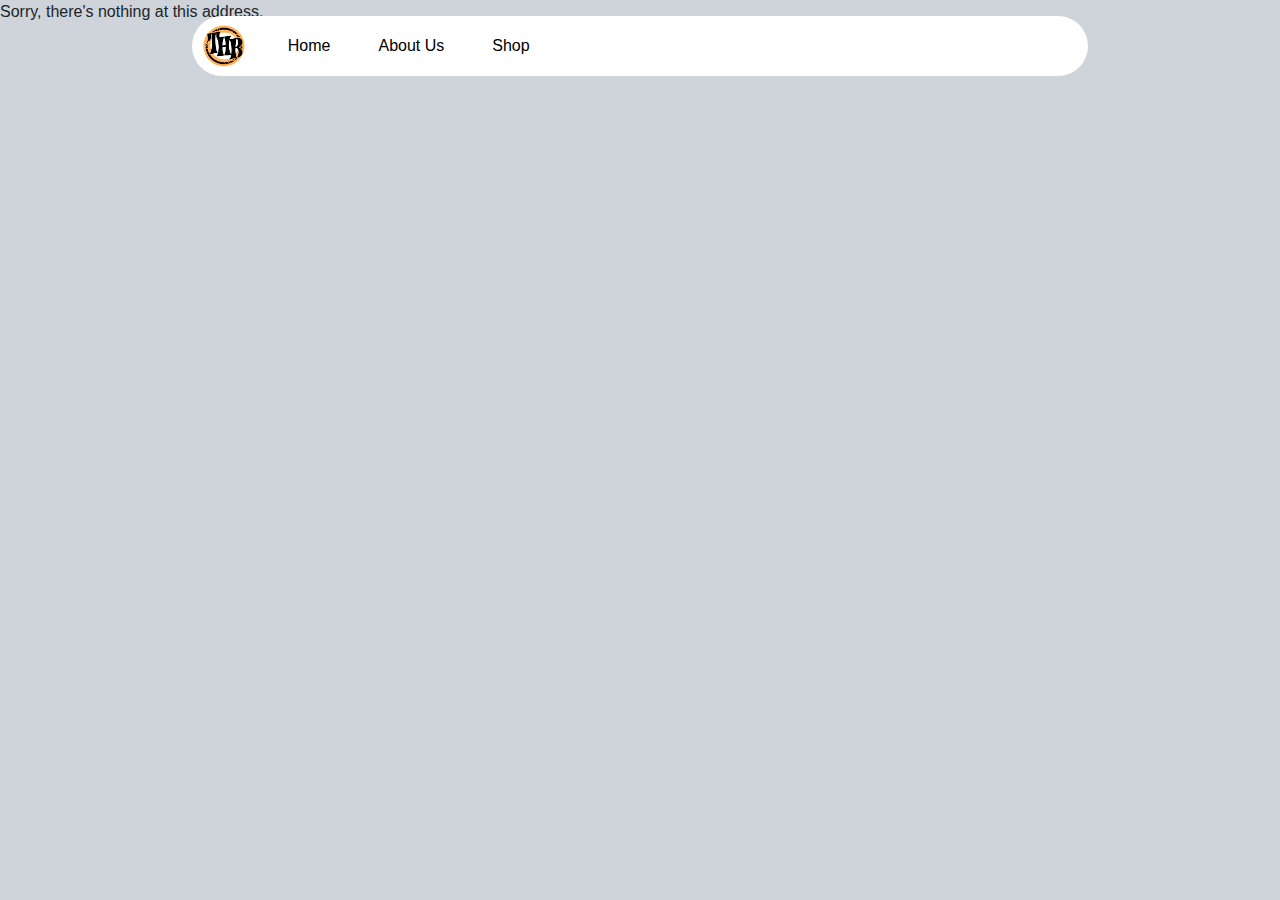
<file: index.html>
<!DOCTYPE html>
<html lang="en">

<head>
    <meta charset="utf-8" />
    <meta name="viewport" content="width=device-width, initial-scale=1.0" />
    <title>THB Website</title>
    <base href="/" />
    <link rel="stylesheet" href="css/bootstrap/bootstrap.min.css" />
    <link rel="stylesheet" href="css/app.css" />
    <link rel="icon" type="image/png" href="favicon.png" />
    <link href="THB Website.styles.css" rel="stylesheet" />
</head>

<body>
    <div id="app">
        <svg class="loading-progress">
            <circle r="40%" cx="50%" cy="50%" />
            <circle r="40%" cx="50%" cy="50%" />
        </svg>
        <div class="loading-progress-text"></div>
    </div>
    <script src="_framework/blazor.webassembly.js"></script>
</body>

</html>
</file>
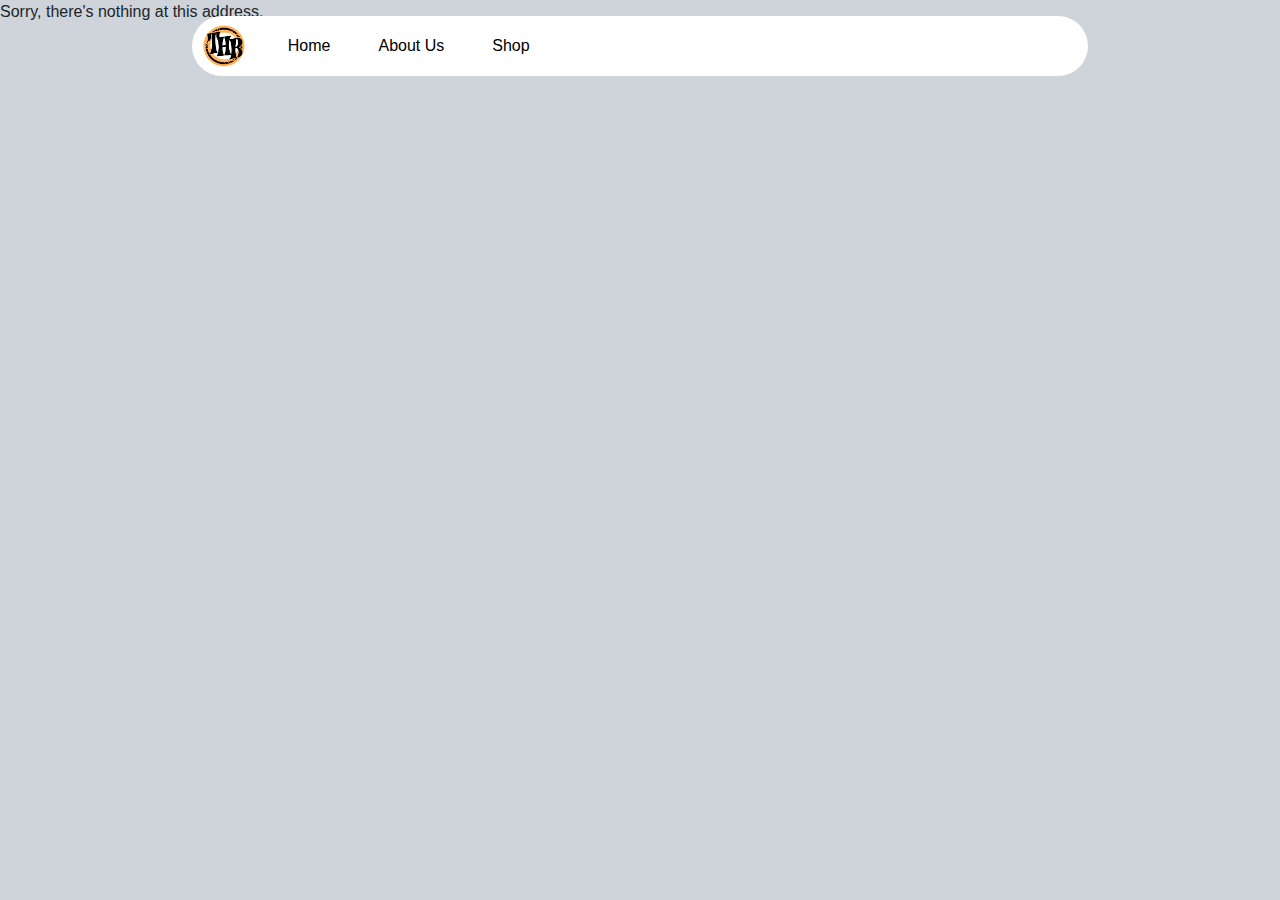
<file: wwwroot/index.html>
<!DOCTYPE html>
<html lang="en">

<head>
    <meta charset="utf-8" />
    <meta name="viewport" content="width=device-width, initial-scale=1.0" />
    <title>THB Website</title>
    <base href="/" />
    <link rel="stylesheet" href="css/bootstrap/bootstrap.min.css" />
    <link rel="stylesheet" href="css/app.css" />
    <link rel="icon" type="image/png" href="favicon.png" />
    <link href="THB Website.styles.css" rel="stylesheet" />
</head>

<body>
    <div id="app">
<!--        <svg class="loading-progress">-->
<!--            <circle r="40%" cx="50%" cy="50%" />-->
<!--            <circle r="40%" cx="50%" cy="50%" />-->
<!--        </svg>-->
<!--        <div class="loading-progress-text"></div>-->
    </div>
    <script src="_framework/blazor.webassembly.js"></script>
</body>

</html>
</file>
<file: css/app.css>
html, body {
    font-family: 'Quicksand', Quicksand, sans-serif;
    background-color: #CED4DA;
}

a, .btn-link {
    color: #006bb7;
}

.btn-primary {
    color: #fff;
    background-color: #1b6ec2;
    border-color: #1861ac;
}

.btn:focus, .btn:active:focus, .btn-link.nav-link:focus, .form-control:focus, .form-check-input:focus {
  box-shadow: 0 0 0 0.1rem white, 0 0 0 0.25rem #258cfb;
}

/*.content {*/
/*    padding-top: 1.1rem;*/
/*}*/

h1:focus {
    outline: none;
}

.valid.modified:not([type=checkbox]) {
    outline: 1px solid #26b050;
}

.invalid {
    outline: 1px solid #e50000;
}

.validation-message {
    color: #e50000;
}

.blazor-error-boundary {
    background: url([data-uri]) no-repeat 1rem/1.8rem, #b32121;
    padding: 1rem 1rem 1rem 3.7rem;
    color: white;
}

    .blazor-error-boundary::after {
        content: "An error has occurred."
    }

.darker-border-checkbox.form-check-input {
    border-color: #929292;
}
</file>
<file: THB Website.styles.css>
/* /Layout/MainLayout.razor.rz.scp.css */
.page[b-2twuad2xji] {
    position: relative;
    display: flex;
    flex-direction: row;
}

main[b-2twuad2xji] {
    flex: 1;
    
    /*background-color: red;*/
    height: 650px;
}

.sidebar[b-2twuad2xji] {
    background-image: linear-gradient(180deg, rgb(5, 39, 103) 0%, #3a0647 70%);
}

.top-row[b-2twuad2xji] {
    background-color: #f7f7f7;
    border-bottom: 1px solid #d6d5d5;
    justify-content: flex-end;
    height: 3.5rem;
    display: flex;
    align-items: center;
}

    .top-row[b-2twuad2xji]  a, .top-row[b-2twuad2xji]  .btn-link {
        white-space: nowrap;
        margin-left: 1.5rem;
        text-decoration: none;
    }

    .top-row[b-2twuad2xji]  a:hover, .top-row[b-2twuad2xji]  .btn-link:hover {
        text-decoration: underline;
    }

    .top-row[b-2twuad2xji]  a:first-child {
        overflow: hidden;
        text-overflow: ellipsis;
    }

@media (max-width: 640.98px) {
    .top-row[b-2twuad2xji] {
        justify-content: space-between;
    }

    .top-row[b-2twuad2xji]  a, .top-row[b-2twuad2xji]  .btn-link {
        margin-left: 0;
    }
}

@media (min-width: 641px) {
    .page[b-2twuad2xji] {
    }

    .sidebar[b-2twuad2xji] {
        width: 250px;
        height: 100vh;
        position: sticky;
        top: 0;
    }

    .top-row[b-2twuad2xji] {
        position: sticky;
        top: 0;
        z-index: 1;
    }
    
    .top-row.auth[b-2twuad2xji]  a:first-child {
        flex: 1;
        text-align: right;
        width: 0;
    }

    .top-row[b-2twuad2xji], article[b-2twuad2xji] {
        padding-left: 2rem !important;
        padding-right: 1.5rem !important;
    }
}

#blazor-error-ui[b-2twuad2xji] {
    background: lightyellow;
    bottom: 0;
    box-shadow: 0 -1px 2px rgba(0, 0, 0, 0.2);
    display: none;
    left: 0;
    padding: 0.6rem 1.25rem 0.7rem 1.25rem;
    position: fixed;
    width: 100%;
    z-index: 1000;
}

    #blazor-error-ui .dismiss[b-2twuad2xji] {
        cursor: pointer;
        position: absolute;
        right: 0.75rem;
        top: 0.5rem;
    }
/* /Layout/NavMenu.razor.rz.scp.css */
.navbar-toggler[b-z9ip0h6h3v] {
    appearance: none;
    cursor: pointer;
    width: 3.5rem;
    height: 2.5rem;
    color: white;
    position: absolute;
    top: 0.5rem;
    right: 1rem;
    border: 1px solid rgba(255, 255, 255, 0.1);
    background: url("data:image/svg+xml,%3csvg xmlns='http://www.w3.org/2000/svg' viewBox='0 0 30 30'%3e%3cpath stroke='rgba%28255, 255, 255, 0.55%29' stroke-linecap='round' stroke-miterlimit='10' stroke-width='2' d='M4 7h22M4 15h22M4 23h22'/%3e%3c/svg%3e") no-repeat center/1.75rem rgba(255, 255, 255, 0.1);
}

.navbar-toggler:checked[b-z9ip0h6h3v] {
    background-color: rgba(255, 255, 255, 0.5);
}

.top-row[b-z9ip0h6h3v] {
    height: 3.5rem;
    background-color: rgba(0,0,0,0.4);
}

.navbar-brand[b-z9ip0h6h3v] {
    font-size: 1.1rem;
}

.bi[b-z9ip0h6h3v] {
    display: inline-block;
    position: relative;
    width: 1.25rem;
    height: 1.25rem;
    margin-right: 0.75rem;
    top: -1px;
    background-size: cover;
}

.bi-house-door-fill-nav-menu[b-z9ip0h6h3v] {
    background-image: url("data:image/svg+xml,%3Csvg xmlns='http://www.w3.org/2000/svg' width='16' height='16' fill='white' class='bi bi-house-door-fill' viewBox='0 0 16 16'%3E%3Cpath d='M6.5 14.5v-3.505c0-.245.25-.495.5-.495h2c.25 0 .5.25.5.5v3.5a.5.5 0 0 0 .5.5h4a.5.5 0 0 0 .5-.5v-7a.5.5 0 0 0-.146-.354L13 5.793V2.5a.5.5 0 0 0-.5-.5h-1a.5.5 0 0 0-.5.5v1.293L8.354 1.146a.5.5 0 0 0-.708 0l-6 6A.5.5 0 0 0 1.5 7.5v7a.5.5 0 0 0 .5.5h4a.5.5 0 0 0 .5-.5Z'/%3E%3C/svg%3E");
}

.bi-plus-square-fill-nav-menu[b-z9ip0h6h3v] {
    background-image: url("data:image/svg+xml,%3Csvg xmlns='http://www.w3.org/2000/svg' width='16' height='16' fill='white' class='bi bi-plus-square-fill' viewBox='0 0 16 16'%3E%3Cpath d='M2 0a2 2 0 0 0-2 2v12a2 2 0 0 0 2 2h12a2 2 0 0 0 2-2V2a2 2 0 0 0-2-2H2zm6.5 4.5v3h3a.5.5 0 0 1 0 1h-3v3a.5.5 0 0 1-1 0v-3h-3a.5.5 0 0 1 0-1h3v-3a.5.5 0 0 1 1 0z'/%3E%3C/svg%3E");
}

.bi-list-nested-nav-menu[b-z9ip0h6h3v] {
    background-image: url("data:image/svg+xml,%3Csvg xmlns='http://www.w3.org/2000/svg' width='16' height='16' fill='white' class='bi bi-list-nested' viewBox='0 0 16 16'%3E%3Cpath fill-rule='evenodd' d='M4.5 11.5A.5.5 0 0 1 5 11h10a.5.5 0 0 1 0 1H5a.5.5 0 0 1-.5-.5zm-2-4A.5.5 0 0 1 3 7h10a.5.5 0 0 1 0 1H3a.5.5 0 0 1-.5-.5zm-2-4A.5.5 0 0 1 1 3h10a.5.5 0 0 1 0 1H1a.5.5 0 0 1-.5-.5z'/%3E%3C/svg%3E");
}

.nav-item[b-z9ip0h6h3v] {
    font-size: 0.9rem;
    padding-bottom: 0.5rem;
}

    .nav-item:first-of-type[b-z9ip0h6h3v] {
        padding-top: 1rem;
    }

    .nav-item:last-of-type[b-z9ip0h6h3v] {
        padding-bottom: 1rem;
    }

    .nav-item[b-z9ip0h6h3v]  .nav-link {
        color: #d7d7d7;
        background: none;
        border: none;
        border-radius: 4px;
        height: 3rem;
        display: flex;
        align-items: center;
        line-height: 3rem;
        width: 100%;
    }

.nav-item[b-z9ip0h6h3v]  a.active {
    background-color: rgba(255,255,255,0.37);
    color: white;
}

.nav-item[b-z9ip0h6h3v]  .nav-link:hover {
    background-color: rgba(255,255,255,0.1);
    color: white;
}

.nav-scrollable[b-z9ip0h6h3v] {
    display: none;
}

.navbar-toggler:checked ~ .nav-scrollable[b-z9ip0h6h3v] {
    display: block;
}

@media (min-width: 641px) {
    .navbar-toggler[b-z9ip0h6h3v] {
        display: none;
    }

    .nav-scrollable[b-z9ip0h6h3v] {
        /* Never collapse the sidebar for wide screens */
        display: block;

        /* Allow sidebar to scroll for tall menus */
        height: calc(100vh - 3.5rem);
        overflow-y: auto;
    }
}
/* /Layout/TopNavMenu.razor.rz.scp.css */
.top-nav-background[b-1w1g9nt4u6] {
    background-color: white;
    border-radius: calc(infinity * 1px);
    height: 60px;
    margin-left: 15%;
    margin-right: 15%;
    margin-top: 16px;
    padding-left: 8px;
    padding-right: 8px;
    flex-direction: column;
    z-index: 100;
    position: absolute;
    display: flex;
    width: 70%;
}

.top-nav-container[b-1w1g9nt4u6]
{
    display: flex;
    flex-grow: 1;
    flex-direction: row;
    justify-content: left;
    align-items: center;
    /*height: 100%;*/
}

.thb-logo-image-container[b-1w1g9nt4u6]
{
    max-width: 48px;
    max-height: 48px;
    margin-right: 16px;
}

.top-nav-item[b-1w1g9nt4u6]
{
    font-size: 1rem;
    align-items: center;
}

.top-nav-item[b-1w1g9nt4u6]  .top-nav-link {
    color: black;
    background: none;
    border: none;
    border-radius: calc(infinity * 1px);
    display: flex;
    height: 40px;
    justify-content: start;
    padding-left: 24px;
    padding-right: 24px;
    align-items: center;
    line-height: 3rem;
    width: 100%;
    text-decoration: none;
}

.top-nav-item[b-1w1g9nt4u6]  a.active {
    background-color: #feb35b;
    color: black;
}

@media screen and (max-width: 450px) {

    .top-nav-background[b-1w1g9nt4u6]
    {
        width: 100%;
        margin-left: 0;
        margin-right: 0;
        padding-left: 0;
        padding-right: 0;
    }

    .top-nav-item[b-1w1g9nt4u6]  .top-nav-link {

        padding-left: 8px;
        padding-right: 8px;
    }
}
/* /Pages/Home.razor.rz.scp.css */
.thb-background-image[b-0v866219wu]
{
    background-image: url('Assets/Home/Home Top Background.JPG');
    background-repeat: no-repeat;   
    background-size: cover;
    /*width: 200px;*/
    height: 100%;
    object-fit: contain;
    /*position: absolute;*/
    width: 100%;
    /*height: 1080px;*/
    /*display: flex;*/
    background-attachment: fixed;
    position: relative;
    margin-bottom: 30px;
    /*background-position: center;*/

    /*background-attachment: fixed;*/
    /*background-position: center;*/
    /*background-repeat: no-repeat;*/
    /*background-size: cover;*/
}

.eepy-listen-button[b-0v866219wu]
{
    border-radius: calc(infinity * 1px);
    height: 50px;
    text-align: center;
    margin: 20px 0;
    color: black;
    background-color: #feb35b;
    border: none;
    font-size: 20px;
    padding: 0 24px;
}

.element-container[b-0v866219wu]
{
    /*display: flex;*/
    flex-direction: row;
    max-width: 100%;
    /*align-items: center;*/
    /*position: relative;*/
    /*margin: 5%;*/
    /*column-gap: 20%; */
    /*height: 100vh;*/
    /*width: 100%;*/
    /*background-color: #CED4DA;*/
    /*margin-top: 30vh;*/
    /*margin-bottom: 30vh;*/
}


.home-content[b-0v866219wu]
{
    /*width: 100%;*/
    /*padding-top: 55%;*/
    /*display: block;*/
    /*height: 100%;*/
    display: block;
    /*justify-content: center;*/
    /*align-items: center;*/
    margin-left: 10%;
    margin-right: 10%;
    
    /*column-fill: balance;*/
    columns: 2;
    /*position: relative;*/
    /*column-gap: 100px;*/
}

.eepy-text-box[b-0v866219wu]
{
    flex: auto;
    background-color: white;
    border-radius: 10px;
    /*flex: 50%;*/
    height: 100%;
    /*width: ;*/
    max-width: 50%;
    margin: 2rem;
    /*margin-left: 200px;*/
    padding: 1rem;
    font-size: xx-large;
    
}

.content-image[b-0v866219wu]
{
    /*flex: auto;*/
    
    /*!*display: flex;*!*/
    /*border-radius: 10px;*/
    /*!*flex: 50%;*!*/
    /*!*height: 80%;*!*/
    /*!*width: ;*!*/
    /*max-width: 50%;*/
    /*height: 100%;*/
    
    /*!*max-height: 700px;*!*/
    
    /*margin: 2rem;*/
    /*!*margin-left: 200px;*!*/
    /*!*padding: 1rem;*!*/
    /*font-size: xx-large;*/

    flex: auto;
    border-radius: 10px;
    /*flex: 50%;*/
    /*width: ;*/
    max-width: 50%;
    margin: 2rem;
    /*margin-left: 200px;*/
    /*padding: 1rem;*/
    font-size: xx-large;
}

.eepy-text-box-subtitle[b-0v866219wu]
{
    font-size: 1.3rem;
}

@media screen and (max-width: 450px)
{
    .thb-background-image[b-0v866219wu]
    {
        background-image: url('Assets/Home/Home Top Background.JPG');
        width: 100%;
        height: 35%;
        margin-bottom: 0;
        background-attachment: scroll;
        /*background-size: auto;*/
    }

    .eepy-text-box[b-0v866219wu]
    {
        font-size: large;
        display: block;
    }

    .element-container[b-0v866219wu]
    {

    }

    .eepy-text-box-subtitle[b-0v866219wu]
    {
        font-size: medium;
    }
    
    .home-content[b-0v866219wu]
    {
        /*padding-top: 45%;*/
        display: block;
        columns: 1;

    }
}
</file>
<file: wwwroot/css/app.css>
html, body {
    font-family: 'Quicksand', Quicksand, sans-serif;
    background-color: #CED4DA;
}

a, .btn-link {
    color: #006bb7;
}

.btn-primary {
    color: #fff;
    background-color: #1b6ec2;
    border-color: #1861ac;
}

.btn:focus, .btn:active:focus, .btn-link.nav-link:focus, .form-control:focus, .form-check-input:focus {
  box-shadow: 0 0 0 0.1rem white, 0 0 0 0.25rem #258cfb;
}

/*.content {*/
/*    padding-top: 1.1rem;*/
/*}*/

h1:focus {
    outline: none;
}

.valid.modified:not([type=checkbox]) {
    outline: 1px solid #26b050;
}

.invalid {
    outline: 1px solid #e50000;
}

.validation-message {
    color: #e50000;
}

.blazor-error-boundary {
    background: url([data-uri]) no-repeat 1rem/1.8rem, #b32121;
    padding: 1rem 1rem 1rem 3.7rem;
    color: white;
}

    .blazor-error-boundary::after {
        content: "An error has occurred."
    }

.darker-border-checkbox.form-check-input {
    border-color: #929292;
}
</file>
<file: wwwroot/THB Website.styles.css>
/* /Layout/MainLayout.razor.rz.scp.css */
.page[b-2twuad2xji] {
    position: relative;
    display: flex;
    flex-direction: row;
}

main[b-2twuad2xji] {
    flex: 1;
    
    /*background-color: red;*/
    height: 650px;
}

.sidebar[b-2twuad2xji] {
    background-image: linear-gradient(180deg, rgb(5, 39, 103) 0%, #3a0647 70%);
}

.top-row[b-2twuad2xji] {
    background-color: #f7f7f7;
    border-bottom: 1px solid #d6d5d5;
    justify-content: flex-end;
    height: 3.5rem;
    display: flex;
    align-items: center;
}

    .top-row[b-2twuad2xji]  a, .top-row[b-2twuad2xji]  .btn-link {
        white-space: nowrap;
        margin-left: 1.5rem;
        text-decoration: none;
    }

    .top-row[b-2twuad2xji]  a:hover, .top-row[b-2twuad2xji]  .btn-link:hover {
        text-decoration: underline;
    }

    .top-row[b-2twuad2xji]  a:first-child {
        overflow: hidden;
        text-overflow: ellipsis;
    }

@media (max-width: 640.98px) {
    .top-row[b-2twuad2xji] {
        justify-content: space-between;
    }

    .top-row[b-2twuad2xji]  a, .top-row[b-2twuad2xji]  .btn-link {
        margin-left: 0;
    }
}

@media (min-width: 641px) {
    .page[b-2twuad2xji] {
    }

    .sidebar[b-2twuad2xji] {
        width: 250px;
        height: 100vh;
        position: sticky;
        top: 0;
    }

    .top-row[b-2twuad2xji] {
        position: sticky;
        top: 0;
        z-index: 1;
    }
    
    .top-row.auth[b-2twuad2xji]  a:first-child {
        flex: 1;
        text-align: right;
        width: 0;
    }

    .top-row[b-2twuad2xji], article[b-2twuad2xji] {
        padding-left: 2rem !important;
        padding-right: 1.5rem !important;
    }
}

#blazor-error-ui[b-2twuad2xji] {
    background: lightyellow;
    bottom: 0;
    box-shadow: 0 -1px 2px rgba(0, 0, 0, 0.2);
    display: none;
    left: 0;
    padding: 0.6rem 1.25rem 0.7rem 1.25rem;
    position: fixed;
    width: 100%;
    z-index: 1000;
}

    #blazor-error-ui .dismiss[b-2twuad2xji] {
        cursor: pointer;
        position: absolute;
        right: 0.75rem;
        top: 0.5rem;
    }
/* /Layout/NavMenu.razor.rz.scp.css */
.navbar-toggler[b-z9ip0h6h3v] {
    appearance: none;
    cursor: pointer;
    width: 3.5rem;
    height: 2.5rem;
    color: white;
    position: absolute;
    top: 0.5rem;
    right: 1rem;
    border: 1px solid rgba(255, 255, 255, 0.1);
    background: url("data:image/svg+xml,%3csvg xmlns='http://www.w3.org/2000/svg' viewBox='0 0 30 30'%3e%3cpath stroke='rgba%28255, 255, 255, 0.55%29' stroke-linecap='round' stroke-miterlimit='10' stroke-width='2' d='M4 7h22M4 15h22M4 23h22'/%3e%3c/svg%3e") no-repeat center/1.75rem rgba(255, 255, 255, 0.1);
}

.navbar-toggler:checked[b-z9ip0h6h3v] {
    background-color: rgba(255, 255, 255, 0.5);
}

.top-row[b-z9ip0h6h3v] {
    height: 3.5rem;
    background-color: rgba(0,0,0,0.4);
}

.navbar-brand[b-z9ip0h6h3v] {
    font-size: 1.1rem;
}

.bi[b-z9ip0h6h3v] {
    display: inline-block;
    position: relative;
    width: 1.25rem;
    height: 1.25rem;
    margin-right: 0.75rem;
    top: -1px;
    background-size: cover;
}

.bi-house-door-fill-nav-menu[b-z9ip0h6h3v] {
    background-image: url("data:image/svg+xml,%3Csvg xmlns='http://www.w3.org/2000/svg' width='16' height='16' fill='white' class='bi bi-house-door-fill' viewBox='0 0 16 16'%3E%3Cpath d='M6.5 14.5v-3.505c0-.245.25-.495.5-.495h2c.25 0 .5.25.5.5v3.5a.5.5 0 0 0 .5.5h4a.5.5 0 0 0 .5-.5v-7a.5.5 0 0 0-.146-.354L13 5.793V2.5a.5.5 0 0 0-.5-.5h-1a.5.5 0 0 0-.5.5v1.293L8.354 1.146a.5.5 0 0 0-.708 0l-6 6A.5.5 0 0 0 1.5 7.5v7a.5.5 0 0 0 .5.5h4a.5.5 0 0 0 .5-.5Z'/%3E%3C/svg%3E");
}

.bi-plus-square-fill-nav-menu[b-z9ip0h6h3v] {
    background-image: url("data:image/svg+xml,%3Csvg xmlns='http://www.w3.org/2000/svg' width='16' height='16' fill='white' class='bi bi-plus-square-fill' viewBox='0 0 16 16'%3E%3Cpath d='M2 0a2 2 0 0 0-2 2v12a2 2 0 0 0 2 2h12a2 2 0 0 0 2-2V2a2 2 0 0 0-2-2H2zm6.5 4.5v3h3a.5.5 0 0 1 0 1h-3v3a.5.5 0 0 1-1 0v-3h-3a.5.5 0 0 1 0-1h3v-3a.5.5 0 0 1 1 0z'/%3E%3C/svg%3E");
}

.bi-list-nested-nav-menu[b-z9ip0h6h3v] {
    background-image: url("data:image/svg+xml,%3Csvg xmlns='http://www.w3.org/2000/svg' width='16' height='16' fill='white' class='bi bi-list-nested' viewBox='0 0 16 16'%3E%3Cpath fill-rule='evenodd' d='M4.5 11.5A.5.5 0 0 1 5 11h10a.5.5 0 0 1 0 1H5a.5.5 0 0 1-.5-.5zm-2-4A.5.5 0 0 1 3 7h10a.5.5 0 0 1 0 1H3a.5.5 0 0 1-.5-.5zm-2-4A.5.5 0 0 1 1 3h10a.5.5 0 0 1 0 1H1a.5.5 0 0 1-.5-.5z'/%3E%3C/svg%3E");
}

.nav-item[b-z9ip0h6h3v] {
    font-size: 0.9rem;
    padding-bottom: 0.5rem;
}

    .nav-item:first-of-type[b-z9ip0h6h3v] {
        padding-top: 1rem;
    }

    .nav-item:last-of-type[b-z9ip0h6h3v] {
        padding-bottom: 1rem;
    }

    .nav-item[b-z9ip0h6h3v]  .nav-link {
        color: #d7d7d7;
        background: none;
        border: none;
        border-radius: 4px;
        height: 3rem;
        display: flex;
        align-items: center;
        line-height: 3rem;
        width: 100%;
    }

.nav-item[b-z9ip0h6h3v]  a.active {
    background-color: rgba(255,255,255,0.37);
    color: white;
}

.nav-item[b-z9ip0h6h3v]  .nav-link:hover {
    background-color: rgba(255,255,255,0.1);
    color: white;
}

.nav-scrollable[b-z9ip0h6h3v] {
    display: none;
}

.navbar-toggler:checked ~ .nav-scrollable[b-z9ip0h6h3v] {
    display: block;
}

@media (min-width: 641px) {
    .navbar-toggler[b-z9ip0h6h3v] {
        display: none;
    }

    .nav-scrollable[b-z9ip0h6h3v] {
        /* Never collapse the sidebar for wide screens */
        display: block;

        /* Allow sidebar to scroll for tall menus */
        height: calc(100vh - 3.5rem);
        overflow-y: auto;
    }
}
/* /Layout/TopNavMenu.razor.rz.scp.css */
.top-nav-background[b-1w1g9nt4u6] {
    background-color: white;
    border-radius: calc(infinity * 1px);
    height: 60px;
    margin-left: 15%;
    margin-right: 15%;
    margin-top: 16px;
    padding-left: 8px;
    padding-right: 8px;
    flex-direction: column;
    z-index: 100;
    position: absolute;
    display: flex;
    width: 70%;
}

.top-nav-container[b-1w1g9nt4u6]
{
    display: flex;
    flex-grow: 1;
    flex-direction: row;
    justify-content: left;
    align-items: center;
    /*height: 100%;*/
}

.thb-logo-image-container[b-1w1g9nt4u6]
{
    max-width: 48px;
    max-height: 48px;
    margin-right: 16px;
}

.top-nav-item[b-1w1g9nt4u6]
{
    font-size: 1rem;
    align-items: center;
}

.top-nav-item[b-1w1g9nt4u6]  .top-nav-link {
    color: black;
    background: none;
    border: none;
    border-radius: calc(infinity * 1px);
    display: flex;
    height: 40px;
    justify-content: start;
    padding-left: 24px;
    padding-right: 24px;
    align-items: center;
    line-height: 3rem;
    width: 100%;
    text-decoration: none;
}

.top-nav-item[b-1w1g9nt4u6]  a.active {
    background-color: #feb35b;
    color: black;
}

@media screen and (max-width: 450px) {

    .top-nav-background[b-1w1g9nt4u6]
    {
        width: 100%;
        margin-left: 0;
        margin-right: 0;
        padding-left: 0;
        padding-right: 0;
    }

    .top-nav-item[b-1w1g9nt4u6]  .top-nav-link {

        padding-left: 8px;
        padding-right: 8px;
    }
}
/* /Pages/Home.razor.rz.scp.css */
.thb-background-image[b-0v866219wu]
{
    background-image: url('Assets/Home/Home Top Background.JPG');
    background-repeat: no-repeat;   
    background-size: cover;
    /*width: 200px;*/
    height: 100%;
    object-fit: contain;
    /*position: absolute;*/
    width: 100%;
    /*height: 1080px;*/
    /*display: flex;*/
    background-attachment: fixed;
    position: relative;
    margin-bottom: 30px;
    /*background-position: center;*/

    /*background-attachment: fixed;*/
    /*background-position: center;*/
    /*background-repeat: no-repeat;*/
    /*background-size: cover;*/
}

.eepy-listen-button[b-0v866219wu]
{
    border-radius: calc(infinity * 1px);
    height: 50px;
    text-align: center;
    margin: 20px 0;
    color: black;
    background-color: #feb35b;
    border: none;
    font-size: 20px;
    padding: 0 24px;
}

.element-container[b-0v866219wu]
{
    /*display: flex;*/
    flex-direction: row;
    max-width: 100%;
    /*align-items: center;*/
    /*position: relative;*/
    /*margin: 5%;*/
    /*column-gap: 20%; */
    /*height: 100vh;*/
    /*width: 100%;*/
    /*background-color: #CED4DA;*/
    /*margin-top: 30vh;*/
    /*margin-bottom: 30vh;*/
}


.home-content[b-0v866219wu]
{
    /*width: 100%;*/
    /*padding-top: 55%;*/
    /*display: block;*/
    /*height: 100%;*/
    display: block;
    /*justify-content: center;*/
    /*align-items: center;*/
    margin-left: 10%;
    margin-right: 10%;
    
    /*column-fill: balance;*/
    columns: 2;
    /*position: relative;*/
    /*column-gap: 100px;*/
}

.eepy-text-box[b-0v866219wu]
{
    flex: auto;
    background-color: white;
    border-radius: 10px;
    /*flex: 50%;*/
    height: 100%;
    /*width: ;*/
    max-width: 50%;
    margin: 2rem;
    /*margin-left: 200px;*/
    padding: 1rem;
    font-size: xx-large;
    
}

.content-image[b-0v866219wu]
{
    /*flex: auto;*/
    
    /*!*display: flex;*!*/
    /*border-radius: 10px;*/
    /*!*flex: 50%;*!*/
    /*!*height: 80%;*!*/
    /*!*width: ;*!*/
    /*max-width: 50%;*/
    /*height: 100%;*/
    
    /*!*max-height: 700px;*!*/
    
    /*margin: 2rem;*/
    /*!*margin-left: 200px;*!*/
    /*!*padding: 1rem;*!*/
    /*font-size: xx-large;*/

    flex: auto;
    border-radius: 10px;
    /*flex: 50%;*/
    /*width: ;*/
    max-width: 50%;
    margin: 2rem;
    /*margin-left: 200px;*/
    /*padding: 1rem;*/
    font-size: xx-large;
}

.eepy-text-box-subtitle[b-0v866219wu]
{
    font-size: 1.3rem;
}

@media screen and (max-width: 450px)
{
    .thb-background-image[b-0v866219wu]
    {
        background-image: url('Assets/Home/Home Top Background.JPG');
        width: 100%;
        height: 35%;
        margin-bottom: 0;
        background-attachment: scroll;
        /*background-size: auto;*/
    }

    .eepy-text-box[b-0v866219wu]
    {
        font-size: large;
        display: block;
    }

    .element-container[b-0v866219wu]
    {

    }

    .eepy-text-box-subtitle[b-0v866219wu]
    {
        font-size: medium;
    }
    
    .home-content[b-0v866219wu]
    {
        /*padding-top: 45%;*/
        display: block;
        columns: 1;

    }
}
</file>
